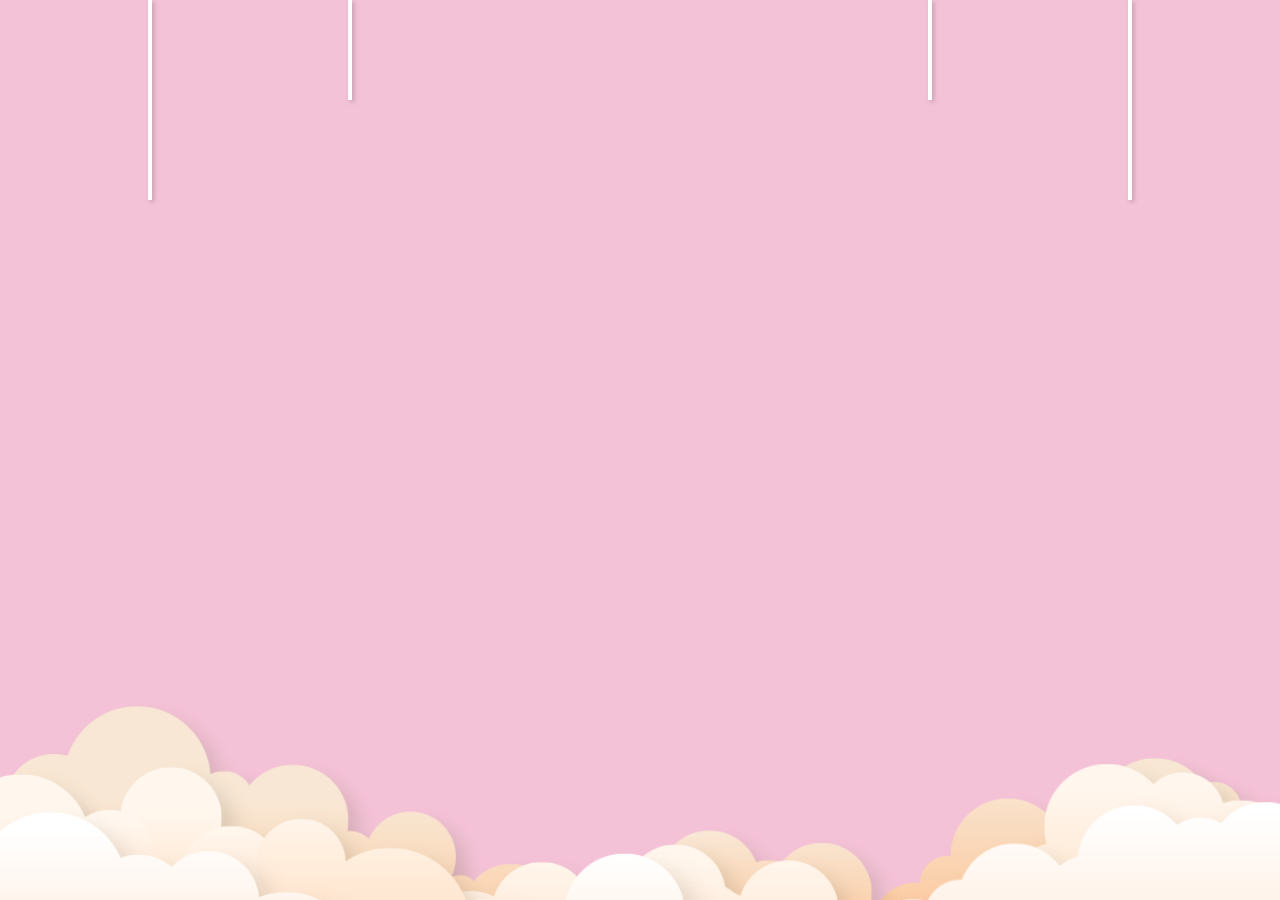
<file: CongChuaHayDoi/index.html>
<!DOCTYPE html>
<html lang="en">
<head>
    <meta charset="UTF-8">
    <meta http-equiv="X-UA-Compatible" content="IE=edge">
    <meta name="viewport" content="width=device-width, initial-scale=1.0">
    <link rel="stylesheet" href="style.css">
    <link rel="website icon" type="png" href="image/traitym.png">
    <link rel="stylesheet" href="https://cdnjs.cloudflare.com/ajax/libs/font-awesome/6.3.0/css/all.min.css" integrity="sha512-SzlrxWUlpfuzQ+pcUCosxcglQRNAq/DZjVsC0lE40xsADsfeQoEypE+enwcOiGjk/bSuGGKHEyjSoQ1zVisanQ==" crossorigin="anonymous" referrerpolicy="no-referrer" />
    <title>Thương gửi Công Chúa Hay Dỗi</title>
</head>
<body>
    <div class="wrapper">
        <div class="crile-1"></div>
        <div class="crile-2"></div>
        <div class="crile-3"></div>
        <div class="crile-4"></div>
        <div class="heart">
            <svg version="1.1" id="Layer_1" xmlns="http://www.w3.org/2000/svg" xmlns:xlink="http://www.w3.org/1999/xlink" x="0px" y="0px"
                viewBox="0 0 323.47 305.1" style="enable-background:new 0 0 323.47 305.1;" xml:space="preserve">
            <path class="st0" d="M263.95,161.72c-0.79,0.79-1.59,1.55-2.4,2.28l0.06,0.06l-99.88,99.88l-99.87-99.88l0.05-0.05
                c-0.81-0.74-1.61-1.5-2.4-2.29c-13.79-13.79-20.68-31.86-20.68-49.94c0-18.07,6.89-36.15,20.69-49.94
                c13.79-13.79,31.86-20.68,49.94-20.68c18.07,0,36.14,6.89,49.93,20.68c0.79,0.79,1.55,1.59,2.28,2.4c0.03,0.02,0.05,0.04,0.07,0.06
                c0.01-0.02,0.03-0.04,0.05-0.06c0.74-0.81,1.5-1.61,2.29-2.4c13.79-13.79,31.86-20.68,49.94-20.68c18.07,0,36.14,6.89,49.93,20.68
                C291.53,89.42,291.53,134.14,263.95,161.72z"/>
            </svg>
        </div>
        <div class="traitym">
            <svg version="1.1" id="Layer_1" xmlns="http://www.w3.org/2000/svg" xmlns:xlink="http://www.w3.org/1999/xlink" x="0px" y="0px"
                viewBox="0 0 323.47 305.1" style="enable-background:new 0 0 323.47 305.1;" xml:space="preserve">
            <path class="st1" d="M0,152.55h53.28l13.76-29.86c0,0,8.87,57.48,9.78,57.48s15.59-70.01,15.59-70.01l11.62,59.01l9.17-43.11
                l11.31,26.49h79.8l14.06-24.66l8.87,42.19l11.62-34.85l9.17,42.19l10.7-63.59l9.48,38.72h55.26"/>
            <path class="st2" d="M196.74,116.91l0.01,0.01l-35.02,35.02l-35.02-35.02c-4.43-4.47-7.16-10.62-7.16-17.42
                c0-6.83,2.77-13.03,7.25-17.51c4.48-4.48,10.67-7.25,17.51-7.25c6.8,0,12.95,2.73,17.42,7.16c4.47-4.43,10.63-7.16,17.41-7.16
                c6.84,0,13.03,2.77,17.51,7.25c4.49,4.48,7.26,10.68,7.26,17.51C203.91,106.29,201.18,112.44,196.74,116.91z"/>
            </svg>
        </div>
        <div class="avt">
            <img src="image/haxinh.jpg" alt="">
        </div>

        <div class="heart-item1">
            <img src="image/heart.png" alt="">
        </div>
        <div class="heart-item2">
            <img src="image/heart2.png" alt="">
        </div>
        <div class="box-heart">
            <div class="heart1">
                <i class="fa-solid fa-heart"></i>
            </div>
            <div class="heart2">
                <i class="fa-solid fa-heart"></i>
            </div>
            <div class="heart3">
                <i class="fa-solid fa-heart"></i>
            </div>
            <div class="heart4">
                <i class="fa-solid fa-heart"></i>
            </div>
        </div>
        <div class="box-big_clouds">
            <div class="big_clouds1">
                <img src="image/big-clouds1.png" alt="">
            </div>
            <div class="big_clouds2">
                <img src="image/big-clouds2.png" alt="">
            </div>
            <div class="big_clouds3">
                <img src="image/big-clouds3.png" alt="">
            </div>
        </div>
        <div class="mail">
            <button><i class="fa-regular fa-envelope"></i></button>
            <span class="heartMail"><i class="fa-solid fa-heart"></i></span>
        </div>
        <div class="icon">
            <i class="fa-solid fa-chevron-left"></i>
        </div>
        <div class="gift"></div>
        <div class="gift1"></div>
        <div class="gift2"></div>
        <div class="gift3"></div>
        <div class="textLove">
            <p>I</p>
            <p>Love</p>
            <p>You</p>
        </div>
    </div>
</body>
<script>
    var mail = document.querySelector(".mail")
    mail.addEventListener("click", ()=>{
        window.location.href = "mail.html"
    })
</script>
</html>
</file>
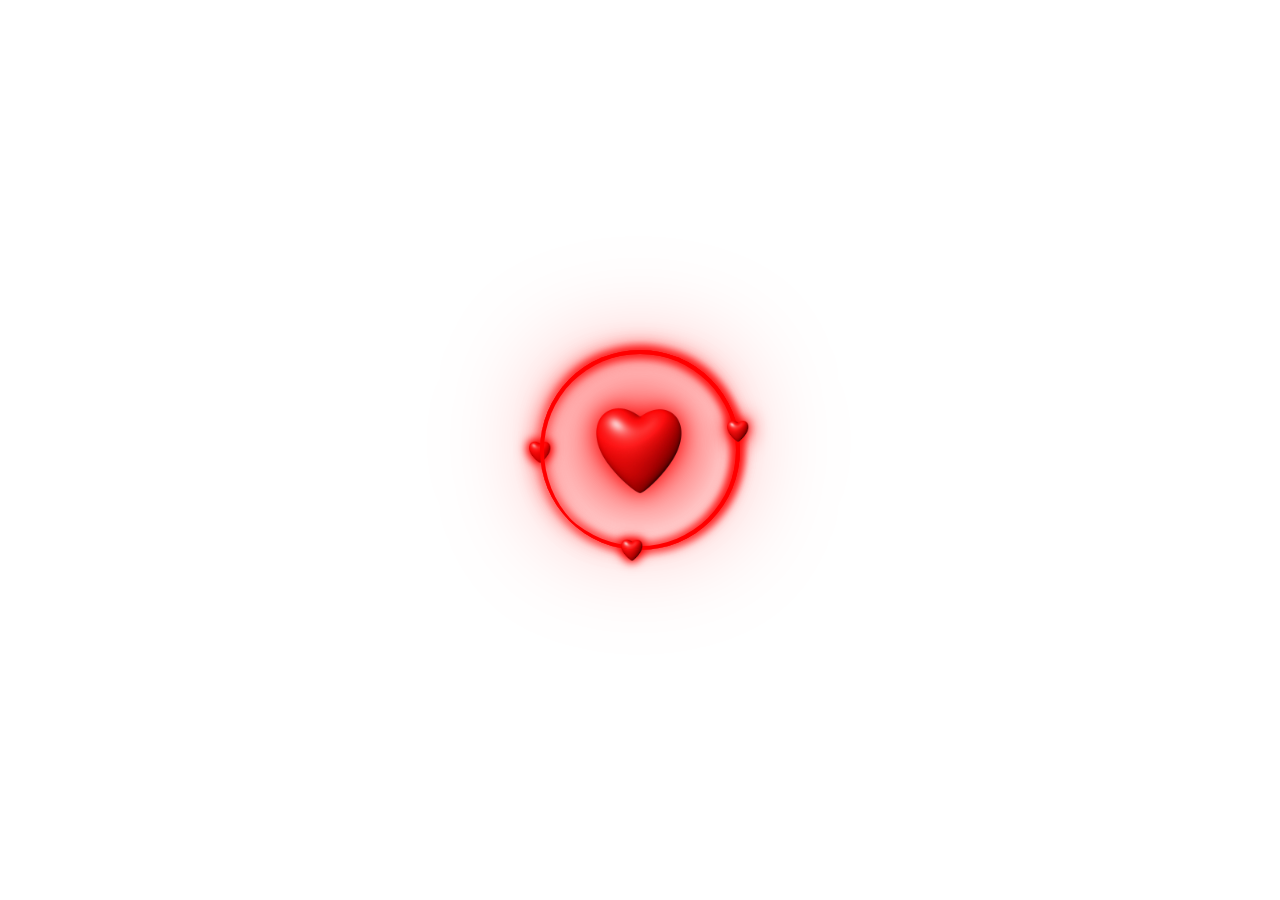
<file: CongChuaHayDoi/mail.html>
<!DOCTYPE html>
<html lang="en">
<head>
    <meta charset="UTF-8">
    <meta http-equiv="X-UA-Compatible" content="IE=edge">
    <meta name="viewport" content="width=device-width, initial-scale=1.0">
    <link rel="website icon" type="png" href="image/traitym.png">
    <link rel="stylesheet" href="mail.css">
    <title>Thương gửi Công Chúa Hay Dỗi</title>
</head>
<body>
    <div class="warpper preloading">
        <div class="box">
            <div class="mail">
                <div class="heart">
                    <img src="image/tym.png" alt="">
                    <img src="image/tym.png" alt="">
                    <img src="image/tym.png" alt="">
                    <img src="image/tym.png" alt="">
                    <img src="image/tym.png" alt="">
                </div>
                <div class="content">
                    <div class="title">
                        <h2>Gửi em!</h2>
                    </div>
                    <p>
                        Gửi đến cậu cô gái nhỏ bé của tớ!<br>
                        Tớ biết rằng cô gái của tớ đã phải chịu áp lực rất nhiều từ công việc và mọi chuyện.
                        Nếu như cậu coi tớ là chỗ dựa thì chắc chắn tớ sẽ luôn làm động lực để
                        cậu vượt qua mọi khó khăn, và nếu mệt mỏi hay  
                        gục ngã thì hãy nhớ rằng tớ luôn ở bên cậu và che chở, bảo vệ
                        cho cậu những lúc cậu cần tớ nhất!
                        Tớ mong rằng cô gái của tớ luôn gặp may mắn trong cuộc sống.
                        <br>Thương cậu nhiều lắm!
                        <br>BNT
                    </p>
                </div>
            </div>
        </div>
        <div class="loader-wrapper">
            <div class="loader">
                <div class="inner one" style="--i:1;"></div>
                <div class="inner two" style="--i:1;"></div>
                <div class="inner three" style="--i:1;"></div>
                <div class="box-heart">
                    <div class="heartLoader"></div>
                </div>
            </div>
        </div>
    </div>
    
</body>
<script type="text/javascript" src="https://code.jquery.com/jquery-3.6.3.min.js"></script>
    <script>
        $(window).on('load', function(event){
        $('body').removeClass('preloading');
        $('.loader-wrapper').delay(1000).fadeOut('fast');
    });
    </script>
</html>
</file>
<file: CongChuaHayDoi/style.css>
@import url('https://fonts.googleapis.com/css2?family=Roboto:wght@700&display=swap');
@import url('https://fonts.googleapis.com/css2?family=Dancing+Script:wght@700&display=swap');
* {
    margin: 0;
    padding: 0;
    box-sizing: border-box;
}

body {
    background: #F4C2D7;
}

.wrapper {
    position: relative;
    width: 100%;
    height: 100%;
    display: flex;
    justify-content: center;
    align-items: center;
    min-height: 100vh;
    overflow: hidden;
}

.wrapper .crile-1 {
    position: absolute;
    content: "";
    width: 100px;
    height: 100px;
    border: 6px solid red;
    border-radius: 50%;
    transform: scale(0);
    animation: scaleBorder 1s forwards alternate ease-in-out;
}

@keyframes scaleBorder {
    70% {
        transform: scale(1);
        border-width: 6px;
    }
    80% {
        transform: scale(1);
        border-width: 1px;
    }
    100% {
        transform: scale(1);
        border-width: 1px;
        opacity: 0;
    }
}

.wrapper .crile-2 {
    position: absolute;
    content: "";
    width: 100px;
    height: 100px;
    border: 6px solid red;
    border-radius: 50%;
    transform: scale(0);
    animation: scaleBorder 1s forwards alternate ease-in-out 2;
    animation-delay: 0.3s;
}

.wrapper .crile-3 {
    position: absolute;
    width: 50px;
    height: 50px;
    border: 30px solid red;
    border-radius: 50%;
    transform: scale(0);
    animation: spanScale 2s forwards alternate 1.8s;
}

@keyframes spanScale {
    0% {
        border-width: 30px;
        transform: scale(0);
    }
    30%,
    40% {
        transform: scale(1);
    }
    50% {
        border-width: 5px;
        transform: scale(0.2);
    }
    52% {
        border-width: 30px;
    }
    80% {
        border-width: 30px;
        transform: translateY(300px) scale(0.2);
    }
    100% {
        border-width: 25px;
        transform: translate(0) scale(0);
    }
}

.wrapper .crile-4 {
    position: absolute;
    bottom: 0;
    width: 100%;
    height: 100%;
    background: url("image/bgr.jpg");
    background-repeat: no-repeat;
    background-size: cover;
    transform: scale(0);
    transform-origin: bottom;
    animation: bgrScale 1s ease-in-out forwards alternate 3.1s;
}

@keyframes bgrScale {
    0% {
        width: 10px;
        height: 10px;
        transform: scale(0);
        border-radius: 50%;
        transform-origin: bottom;
    }
    98% {
        width: 700px;
        height: 700px;
        transform: scale(1);
        border-radius: 50%;
        transform-origin: bottom;
    }
    100% {
        width: 100%;
        height: 100%;
        transform: scale(1);
    }
}

.heart {
    position: absolute;
    width: 25%;
    height: 25%;
    display: flex;
    justify-content: center;
    align-items: center;
    z-index: 100;
    filter: drop-shadow(3px 3px 6px rgba(0, 0, 0, 0.4));
    animation: nhiptim 2s forwards 16s;
}

.heart .st0 {
    position: absolute;
    fill: none;
    stroke-width: 4px;
    stroke: #fed3dd;
    stroke-dasharray: 1700;
    stroke-dashoffset: 0;
    opacity: 0;
    animation: heart 5s linear forwards alternate 6s;
}

@keyframes heart {
    0% {
        opacity: 1;
        stroke-dashoffset: 1700;
    }
    100% {
        opacity: 1;
        stroke-dashoffset: 0;
        fill: #ff2b5d;
    }
}

.traitym {
    width: 250px;
    height: 250px;
    display: flex;
    justify-content: center;
    align-items: center;
    z-index: 100;
    animation: nhiptim 2s forwards 15s;
}

@keyframes nhiptim {
    0% {
        transform: rotate(0deg) scale(1);
    }
    20%,
    100% {
        transform: rotate(720deg) scale(0);
    }
}

.traitym .st1 {
    fill: none;
    stroke: #ffffff;
    stroke-width: 5px;
    stroke-dasharray: 3700;
    stroke-dashoffset: 3700;
    animation: ani 10s forwards 7.5s;
}

@keyframes ani {
    0% {
        fill: none;
        stroke-dashoffset: 3700;
    }
    100% {
        fill: none;
        stroke-dashoffset: 0;
    }
}

.traitym .st2 {
    stroke: #ffffff;
    stroke-width: 5px;
    fill: none;
    stroke-dasharray: 1700;
    stroke-dashoffset: 1700;
    animation: ani1 10s forwards 7s;
}

@keyframes ani1 {
    0% {
        stroke-dashoffset: 2000;
        fill: none;
    }
    100% {
        stroke-dashoffset: 0;
        fill: red;
    }
}

.avt {
    position: absolute;
    width: 190px;
    height: 180px;
    border-radius: 50%;
    border: 4px solid #fff;
    overflow: hidden;
    transform: scale(0) translateY(20px);
    box-shadow: 3px 3px 10px rgba(0, 0, 0, 0.4);
    display: flex;
    z-index: 10000;
    animation: avt 2s forwards 17s;
}

@keyframes avt {
    0% {
        transform: scale(0) translateY(-40px);
    }
    10% {
        transform: scale(1.3) translateY(-40px);
    }
    20% {
        transform: scale(0.7) translateY(-40px);
    }
    30%,
    100% {
        transform: scale(1) translateY(-40px);
    }
}

.avt img {
    width: 100%;
    height: 200px;
    /* object-fit: cover; */
}

.heart-item1 {
    position: absolute;
    transform: scale(0) rotate(0deg);
    animation: bigHeart 2s forwards 11.2s;
}

@keyframes bigHeart {
    0% {
        transform: scale(0) rotate(0deg);
    }
    20% {
        transform: scale(1.3);
    }
    40% {
        transform: scale(0.7) rotate(360deg);
    }
    60%,
    100% {
        transform: scale(1) rotate(720deg);
    }
}

.heart-item2 {
    position: absolute;
    width: 380px;
    z-index: 10;
    transform: scale(0);
    animation: bigHeart 2s forwards alternate 11s;
}

.heart-item2 img {
    width: 100%;
}

.box-heart {
    position: absolute;
    top: 0;
    left: 0;
    width: 100%;
}

.heart1 {
    position: absolute;
    display: flex;
    width: 100px;
    justify-content: center;
    filter: drop-shadow(2px 2px 2px rgba(0, 0, 0, 0.2));
    left: 100px;
    animation: heart1 2s infinite linear;
}

@keyframes heart1 {
    0% {
        transform: rotate(0);
        transform-origin: top;
    }
    25% {
        transform: rotate(5deg);
        transform-origin: top;
    }
    50% {
        transform: rotate(0);
        transform-origin: top;
    }
    75% {
        transform: rotate(-5deg);
        transform-origin: top;
    }
    100% {
        transform: rotate(0);
        transform-origin: top;
    }
}

.heart1::before {
    position: absolute;
    content: "";
    width: 4px;
    height: 200px;
    background: #ffffff;
    filter: blur(0.5px);
}

.heart1 .fa-heart {
    position: absolute;
    font-size: 80px;
    color: #f8dae9;
    filter: drop-shadow(2px 2px 2px rgba(0, 0, 0, 0.2));
    top: 150px;
}

.heart2 {
    position: absolute;
    display: flex;
    width: 100px;
    justify-content: center;
    filter: drop-shadow(2px 2px 2px rgba(0, 0, 0, 0.2));
    right: 100px;
    animation: heart1 2s infinite linear;
}

.heart2::before {
    position: absolute;
    content: "";
    width: 4px;
    height: 200px;
    background: #ffffff;
    filter: blur(0.5px);
}

.heart2 .fa-heart {
    position: absolute;
    font-size: 80px;
    color: #ff8dc6;
    filter: drop-shadow(2px 2px 2px rgba(0, 0, 0, 0.2));
    top: 150px;
}

.heart3 {
    position: absolute;
    display: flex;
    width: 100px;
    justify-content: center;
    filter: drop-shadow(2px 2px 2px rgba(0, 0, 0, 0.2));
    left: 300px;
    animation: heart1 2s infinite linear;
}

.heart3::before {
    position: absolute;
    content: "";
    width: 4px;
    height: 100px;
    background: #ffffff;
    filter: blur(0.5px);
}

.heart3 .fa-heart {
    position: absolute;
    font-size: 80px;
    color: #ff4174;
    filter: drop-shadow(2px 2px 2px rgba(0, 0, 0, 0.2));
    top: 70px;
}

.heart4 {
    position: absolute;
    display: flex;
    width: 100px;
    justify-content: center;
    filter: drop-shadow(2px 2px 2px rgba(0, 0, 0, 0.2));
    right: 300px;
    animation: heart1 2s infinite linear;
}

.heart4::before {
    position: absolute;
    content: "";
    width: 4px;
    height: 100px;
    background: #ffffff;
    filter: blur(0.5px);
}

.heart4 .fa-heart {
    position: absolute;
    font-size: 80px;
    color: #ff799f;
    filter: drop-shadow(2px 2px 2px rgba(0, 0, 0, 0.2));
    top: 70px;
}

.box-big_clouds {
    position: absolute;
    top: 0;
    left: 0;
    width: 100%;
    height: 100%;
    display: flex;
    justify-content: center;
    align-items: center;
}

.big_clouds1 {
    position: absolute;
    bottom: -190px;
    width: 110%;
    z-index: 7;
    animation: bigClouds1 4s infinite alternate;
}

.big_clouds1 img {
    width: 100%;
}

@keyframes bigClouds1 {
    0% {
        transform: scale(1);
    }
    50% {
        transform: scale(0.98);
    }
    100% {
        transform: scale(1);
    }
}

.big_clouds2 {
    position: absolute;
    bottom: -240px;
    width: 110%;
    z-index: 6;
    animation: bigClouds2 3s infinite alternate;
}

.big_clouds2 img {
    width: 100%;
}

@keyframes bigClouds2 {
    0% {
        transform: scale(1);
    }
    50% {
        transform: scale(0.98);
    }
    100% {
        transform: scale(1);
    }
}

.big_clouds3 {
    position: absolute;
    bottom: -150px;
    width: 110%;
    z-index: 5;
    animation: bigClouds3 2s infinite alternate;
}

.big_clouds3 img {
    width: 100%;
}

@keyframes bigClouds3 {
    0% {
        transform: scale(1);
    }
    50% {
        transform: scale(0.98);
    }
    100% {
        transform: scale(1);
    }
}

.mail {
    position: absolute;
    z-index: 100000;
    width: 100px;
    height: 40px;
    display: flex;
    justify-content: center;
    align-items: center;
    cursor: pointer;
    margin-top: 180px;
    filter: drop-shadow(2px 2px 2px rgba(0, 0, 0, 0.3));
    transform: scale(0);
    animation: boxMail 2s forwards ease-in-out 18s;
}

@keyframes boxMail {
    0% {
        transform: rotate(0deg) scale(0);
    }
    15%,
    100% {
        transform: rotate(720deg) scale(1.1);
    }
}

.mail button {
    padding: 10px 15px;
    background-color: rgb(255, 109, 136);
    border: none;
    font-size: 25px;
    border-radius: 4px 0px 0px 4px;
    transition: 0.5s;
    width: 58px;
    height: 40px;
    display: flex;
    justify-content: center;
    align-items: center;
    cursor: pointer;
    color: #fff;
}

.mail button>i {
    transition: 0.5s;
}

.mail span {
    position: relative;
    width: 44px;
    height: 44px;
    background-color: rgb(255, 109, 136);
    margin-left: -2px;
    border-radius: 0px 6px 6px 0px;
    cursor: pointer;
    display: flex;
    justify-content: center;
    align-items: center;
    transition: 0.5s;
}

.heartMail i {
    color: #fff;
    transition: 1s;
}

.mail:hover button i {
    cursor: pointer;
    color: rgb(255, 255, 255);
    filter: drop-shadow(0px 0px 10px rgb(255, 187, 199));
    animation: rotateMail 0.5s linear infinite;
}

@keyframes rotateMail {
    0% {
        transform: rotate(0deg);
    }
    25% {
        transform: rotate(5deg);
    }
    50% {
        transform: rotate(0deg);
    }
    75% {
        transform: rotate(-5deg);
    }
    100% {
        transform: rotate(0deg);
    }
}

.mail:hover>.heartMail {
    transform: translateY(-4px);
    background-color: #f2acc6;
    box-shadow: -2px 2px 5px rgb(0, 0, 0, 0.5);
}

.mail:hover>.heartMail i {
    color: #ff0000;
    transform: rotate(360deg);
    filter: drop-shadow(0px 0px 7px rgb(255, 255, 255));
}

.gift {
    position: absolute;
    width: 110px;
    height: 110px;
    background: url(image/gift7.gif);
    background-repeat: no-repeat;
    background-size: cover;
    border-radius: 50%;
    background-position: center;
    box-shadow: 5px 5px 5px rgba(0, 0, 0, 0.2);
    left: 50px;
    top: 55%;
    z-index: 100;
    transform: scale(0);
    animation: giftCute 2s forwards 12.5s;
}

@keyframes giftCute {
    0% {
        transform: scale(0);
    }
    20% {
        transform: scale(1.3);
    }
    40% {
        transform: scale(0.7);
    }
    60%,
    100% {
        transform: scale(1);
    }
}

.gift::before {
    position: absolute;
    content: "Mở<3";
    font-family: 'Dancing Script', cursive;
    font-size: 20px;
    color: red;
    width: 110px;
    height: 35px;
    background: #ffffff;
    top: -30px;
    left: 50px;
    border-radius: 5px;
    box-shadow: 5px 5px 8px rgba(0, 0, 0, 0.2);
    display: flex;
    justify-content: center;
    align-items: center;
    z-index: 10;
    transition: animation 1s;
    opacity: 0;
    transform: translate(-60px, 60px) scale(0);
}

.icon:hover~.gift::before {
    animation: textGift 1s forwards;
}

@keyframes textGift {
    0% {
        opacity: 1;
        transform: translate(-60px, 60px) scale(0);
    }
    100% {
        opacity: 1;
        transform: translate(0px, 0px) scale(1);
    }
}

.gift1 {
    position: absolute;
    width: 110px;
    height: 110px;
    background: url(image/gift5.gif);
    background-repeat: no-repeat;
    background-size: cover;
    border-radius: 50%;
    background-position: center;
    box-shadow: 5px 5px 5px rgba(0, 0, 0, 0.2);
    right: 50px;
    top: 55%;
    z-index: 10000;
    transform: scale(0);
    animation: giftCute 2s forwards 14s;
}

.gift1::before {
    position: absolute;
    content: "Nhé";
    font-size: 20px;
    color: red;
    font-family: 'Dancing Script', cursive;
    width: 110px;
    height: 35px;
    background: #ffffff;
    top: -30px;
    right: 50px;
    border-radius: 5px;
    box-shadow: 5px 5px 8px rgba(0, 0, 0, 0.2);
    display: flex;
    justify-content: center;
    align-items: center;
    z-index: 10;
    transition: animation 1s;
    opacity: 0;
    transform: translate(50px, 60px) scale(0);
}

.icon:hover~.gift1::before {
    animation: textGift1 1s forwards 1.5s;
}

@keyframes textGift1 {
    0% {
        opacity: 1;
        transform: translate(50px, 60px) scale(0);
    }
    100% {
        opacity: 1;
        transform: translate(0px, 0px) scale(1);
    }
}

.gift2 {
    position: absolute;
    width: 150px;
    height: 150px;
    background: url(image/gift6.gif);
    background-repeat: no-repeat;
    background-size: cover;
    border-radius: 50%;
    background-position: center;
    box-shadow: 5px 5px 5px rgba(0, 0, 0, 0.2);
    left: 220px;
    top: 30%;
    z-index: 10000;
    transform: scale(0);
    animation: giftCute 2s forwards 13s;
}

.gift2::before {
    position: absolute;
    content: "Thư";
    font-size: 20px;
    color: red;
    font-family: 'Dancing Script', cursive;
    width: 110px;
    height: 35px;
    background: #ffffff;
    top: -30px;
    left: 50px;
    border-radius: 5px;
    box-shadow: 5px 5px 8px rgba(0, 0, 0, 0.2);
    display: flex;
    justify-content: center;
    align-items: center;
    z-index: 10;
    transition: animation 1s;
    opacity: 0;
    transform: translate(-50px, 60px) scale(0);
}

.icon:hover~.gift2::before {
    animation: textGift 1s forwards 0.5s;
}

.gift3 {
    position: absolute;
    width: 150px;
    height: 150px;
    background: url(image/gift3.gif);
    background-repeat: no-repeat;
    background-size: cover;
    border-radius: 50%;
    background-position: center;
    box-shadow: 5px 5px 5px rgba(0, 0, 0, 0.2);
    right: 220px;
    top: 30%;
    z-index: 10000;
    transform: scale(0);
    animation: giftCute 2s forwards 13.5s;
}

.gift3::before {
    position: absolute;
    content: "Ra";
    font-size: 20px;
    color: red;
    font-family: 'Dancing Script', cursive;
    width: 110px;
    height: 35px;
    background: #ffffff;
    top: -30px;
    right: 50px;
    border-radius: 5px;
    box-shadow: 5px 5px 8px rgba(0, 0, 0, 0.2);
    display: flex;
    justify-content: center;
    align-items: center;
    z-index: 10;
    transition: animation 1s;
    opacity: 0;
    transform: translate(50px, 60px) scale(0);
}

.icon:hover~.gift3::before {
    animation: textGift1 1s forwards 1s;
}

.icon {
    position: absolute;
    width: 50px;
    height: 50px;
    background: #fff;
    border-radius: 50%;
    display: flex;
    justify-content: center;
    align-items: center;
    bottom: 10%;
    box-shadow: 5px 5px 8px rgba(0, 0, 0, 0.2);
    cursor: pointer;
    z-index: 10000000000;
    transform: scale(0);
    animation: iconText 2s forwards 14.5s;
}

@keyframes iconText {
    0% {
        transform: scale(0);
    }
    10% {
        transform: scale(1.4);
    }
    20% {
        transform: scale(0.7);
    }
    30%,
    100% {
        transform: scale(1);
    }
}

.icon>i {
    font-size: 25px;
    color: #ff0000;
    transition: all 0.5s;
    transform: rotate(90deg);
}

.icon:hover>i {
    transform: rotate(630deg);
}

.textLove {
    position: absolute;
    top: 3%;
    display: flex;
    text-shadow: 0px 0px 10px rgba(0, 0, 0, 0.2);
}

.textLove p {
    font-family: 'Roboto', sans-serif;
    font-size: 60px;
    padding: 0px 10px;
    -webkit-text-stroke: 3px red;
    -webkit-text-fill-color: #fff;
}

.textLove p:nth-child(1) {
    transform: scale(0);
    animation: textLove 2s forwards alternate ease-in-out 15.5s;
}

.textLove p:nth-child(2) {
    transform: scale(0);
    animation: textLove 2s forwards alternate ease-in-out 15.7s;
}

.textLove p:nth-child(3) {
    transform: scale(0);
    animation: textLove 2s forwards alternate ease-in-out 15.9s;
}

@keyframes textLove {
    0% {
        transform: scale(0);
    }
    10% {
        transform: scale(1.4);
    }
    20% {
        transform: scale(0.7);
    }
    30%,
    100% {
        transform: scale(1);
    }
}
</file>
<file: CongChuaHayDoi/mail.css>
@import url('https://fonts.googleapis.com/css2?family=Dancing+Script:wght@700&display=swap');
* {
    padding: 0;
    margin: 0;
    box-sizing: border-box;
}

body {
    position: absolute;
    width: 100%;
    height: 100%;
}

.warpper {
    width: 100%;
    height: 100%;
    background: url(image/bgrMail.jpg);
    background-repeat: no-repeat;
    background-size: cover;
    background-position: center;
    display: flex;
    justify-content: center;
    align-items: center;
}

.box {
    position: relative;
    width: 600px;
    height: 350px;
    background: rgba(253, 233, 234, 0.9);
    border-radius: 5px;
    box-shadow: 3px 3px 3px rgba(0, 0, 0, 0.3);
    display: flex;
    justify-content: center;
    align-items: center;
}

.mail {
    width: 550px;
    height: 300px;
    border: 2px dashed rgb(167, 32, 71);
    border-radius: 15px;
}

.heart {
    position: absolute;
    width: 100%;
    height: 100%;
}

.heart img:nth-child(1) {
    position: absolute;
    width: 50px;
    transform: rotate(-25deg) translate(10px, 10px);
}

.heart img:nth-child(2) {
    position: absolute;
    width: 30px;
    transform: rotate(-5deg) translate(3px, 50px);
}

.heart img:nth-child(3) {
    position: absolute;
    width: 30px;
    transform: rotate(5deg) translate(70px, 5px);
}

.heart img:nth-child(4) {
    position: absolute;
    width: 50px;
    right: 60px;
    bottom: 60px;
    transform: rotate(25deg);
}

.heart img:nth-child(5) {
    position: absolute;
    width: 30px;
    right: 110px;
    bottom: 80px;
    transform: rotate(5deg);
}

.content {
    position: relative;
    width: 100%;
    height: 100%;
}

.content .title {
    display: flex;
    justify-content: center;
    align-items: center;
    width: 100%;
    height: 50px;
    overflow: hidden;
}

.content .title h2 {
    font-family: 'Dancing Script', cursive;
    font-size: 35px;
    color: rgb(181, 12, 17);
    opacity: 0;
    transform: translateY(-40px);
    transition: 2s;
}

.warpper:hover .title h2 {
    opacity: 1;
    transform: translateY(0px);
}

.content p {
    padding: 0px 45px;
    font-size: 20px;
    font-family: 'Dancing Script', cursive;
    opacity: 0;
    transition: all 1s;
}

.warpper:hover .content p {
    animation: text1 2s forwards ease-in-out 1s;
}

@keyframes text1 {
    0% {
        opacity: 0;
    }
    100% {
        opacity: 1;
    }
}

.loader-wrapper {
    position: fixed;
    width: 100%;
    height: 100%;
    background: #fff;
    top: 0;
    left: 0;
    z-index: 100000000000;
}

.loader {
    position: absolute;
    top: 50%;
    left: 50%;
    width: 200px;
    height: 200px;
    border-radius: 50%;
    perspective: 800px;
    display: flex;
    justify-content: center;
    align-items: center;
    transform: translate(-50%, -50%);
}

.box-heart {
    width: 100%;
    height: 100%;
    display: flex;
    justify-content: center;
    align-items: center;
    animation: loaderElectron 0.5s alternate infinite;
    z-index: -1;
}

.heartLoader {
    position: absolute;
    background: url('image/traitym.png');
    background-size: cover;
    width: 120px;
    height: 120px;
    filter: drop-shadow(0 0 10px red) drop-shadow(0 0 40px red) drop-shadow(0 0 60px red);
}

@keyframes loaderElectron {
    0% {
        transform: scale(0.9);
    }
    100% {
        transform: scale(1.1);
    }
}

.inner {
    position: absolute;
    box-sizing: border-box;
    width: 100%;
    height: 100%;
    border-radius: 50%;
}

.inner.one {
    left: 0%;
    top: 0%;
    animation: rotate-one calc(var(--i) * 1s) linear infinite;
    border-bottom: 4px solid red;
    border-right: 4px solid red;
    filter: drop-shadow(0 0 5px red) drop-shadow(0 0 5px red);
}

.inner.one::before {
    position: absolute;
    content: '';
    background: url('image/traitym.png');
    background-size: cover;
    width: 30px;
    height: 30px;
    z-index: 10000000s;
    top: 40%;
    transform: translate(-50%, 30%);
}

.inner.two {
    right: 0%;
    top: 0%;
    animation: rotate-two calc(var(--i) * 1s) linear infinite;
    border-right: 4px solid red;
    border-top: 4px solid red;
    filter: drop-shadow(0 0 5px red) drop-shadow(0 0 5px red);
}

.inner.two::before {
    position: absolute;
    content: '';
    background: url('image/traitym.png');
    background-size: cover;
    width: 30px;
    height: 30px;
    right: 50%;
    bottom: 0;
    transform: translate(30%, 50%);
}

.inner.three {
    right: 0%;
    bottom: 0%;
    animation: rotate-three calc(var(--i) * 1s) linear infinite;
    border-top: 4px solid red;
    border-left: 4px solid red;
    filter: drop-shadow(0 0 5px red) drop-shadow(0 0 10px red);
}

.inner.three::before {
    position: absolute;
    background: url('image/traitym.png');
    background-size: cover;
    width: 30px;
    height: 30px;
    content: '';
    right: 2px;
    top: 50%;
    transform: translate(50%, -120%);
}

@keyframes rotate-one {
    0% {
        transform: rotateX(35deg) rotateY(-45deg) rotateZ(0deg);
    }
    100% {
        transform: rotateX(35deg) rotateY(-45deg) rotateZ(360deg);
    }
}

@keyframes rotate-two {
    0% {
        transform: rotateX(50deg) rotateY(10deg) rotateZ(0deg);
    }
    100% {
        transform: rotateX(50deg) rotateY(10deg) rotateZ(360deg);
    }
}

@keyframes rotate-three {
    0% {
        transform: rotateX(35deg) rotateY(55deg) rotateZ(0deg);
    }
    100% {
        transform: rotateX(35deg) rotateY(55deg) rotateZ(360deg);
    }
}
</file>
